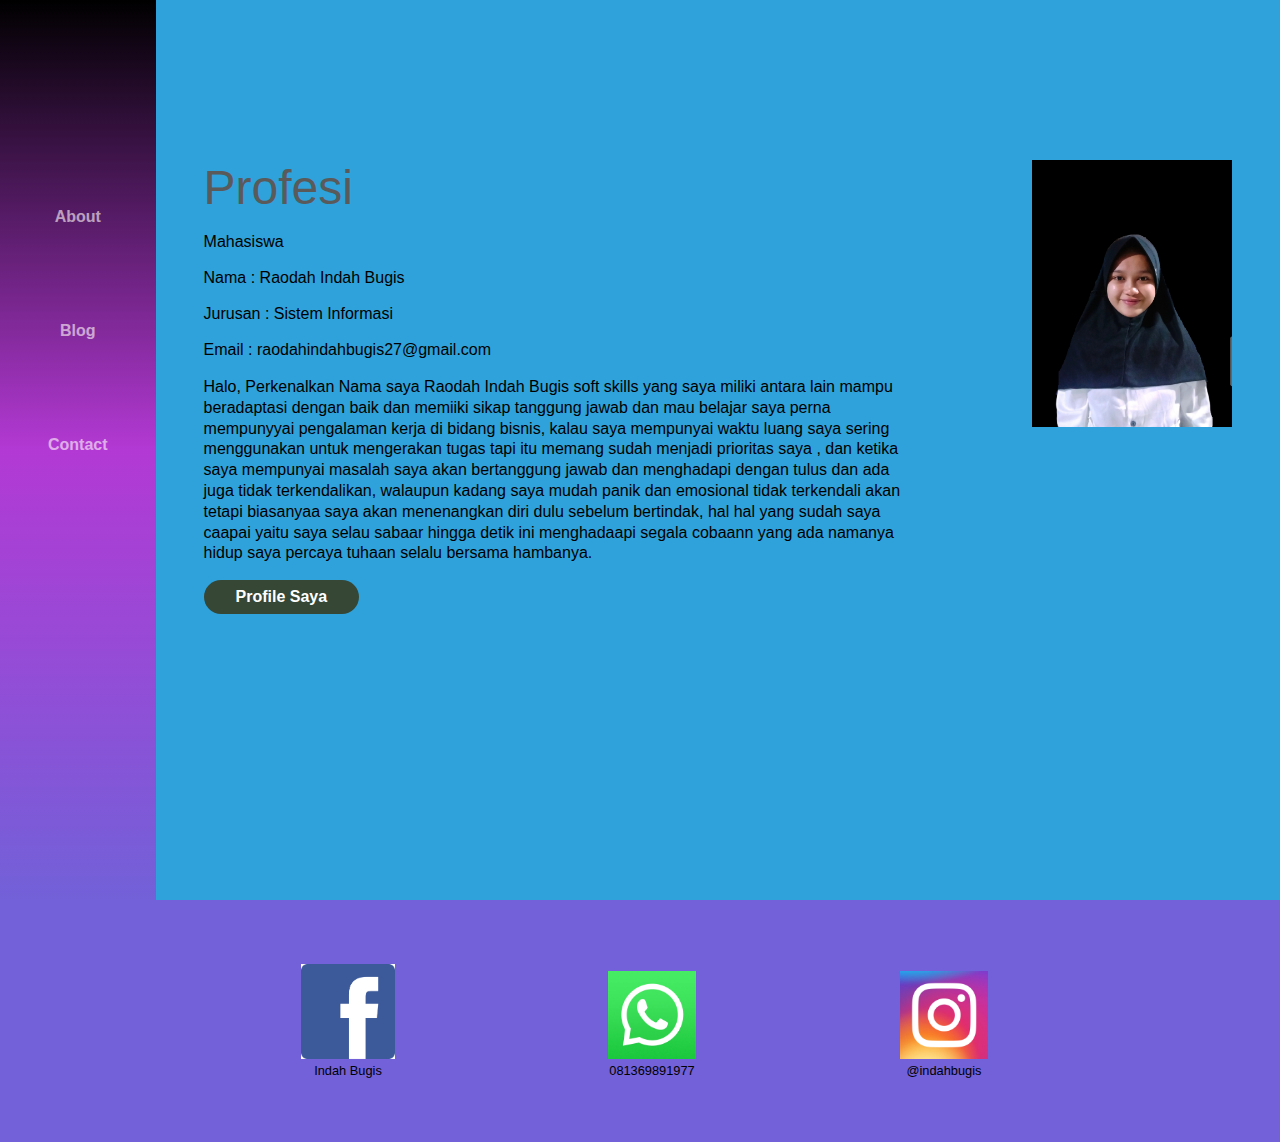
<file: index.html>
<!DOCTYPE html>
<html lang="en">
<head>
    <meta charset="UTF-8">
    <meta name="viewport" content="width=device-width, initial-scale=1.0">
    <link rel="stylesheet" href="style.css">
    <title>Website | Profile saya indah</title>
</head>
<body>
    <div class="container">
        <div class="sidebar">
            <nav>
                <ul>
                    <li><a href="">About</a></li>
                    <li><a href="">Blog</a></li>
                    <li><a href="">Contact</a></li>   
                </ul>
            </nav>
        </div>
        <main class="content">
              <section class="hero">
                  <img src="profilindah.jpg" alt="profilindah">
              <div class="hero-content">
                  <h1>Profesi</h1><br></h2>Mahasiswa</h2><br><br>   
                  </h2>Nama : Raodah Indah Bugis</h2><br><br>
                  </h2>Jurusan : Sistem Informasi</h2><br><br>
                  </h2>Email : raodahindahbugis27@gmail.com</h2><br><br>
<p>Halo, Perkenalkan Nama saya Raodah Indah Bugis soft skills yang saya miliki antara lain mampu beradaptasi dengan baik dan memiiki sikap tanggung jawab dan mau belajar saya perna mempunyyai pengalaman kerja di bidang bisnis, kalau saya mempunyai waktu luang saya sering menggunakan untuk mengerakan tugas tapi itu memang sudah menjadi prioritas saya , dan ketika saya mempunyai masalah saya akan bertanggung jawab dan menghadapi dengan tulus dan ada juga tidak terkendalikan, walaupun kadang saya mudah panik dan emosional tidak terkendali akan tetapi biasanyaa saya akan menenangkan diri dulu sebelum bertindak, hal hal yang sudah saya caapai yaitu saya selau sabaar hingga detik ini menghadaapi segala cobaann yang ada namanya hidup saya percaya tuhaan selalu bersama hambanya.</p>
<a href="" class="action-btn">Profile Saya</a>
              </div>
                </section>
        </div>
        <div class="footer">
            <footer>
            <ul>
                <li><img src="images-1.png" alt=""><p>Indah Bugis</p></a></li>
                <li><img src="images-2.jpg" alt=""><p>081369891977</p></a></li>
                <li><img src="images-3.jpg" alt=""><p>@indahbugis</p></a></li>
            </ul>
            </footer>
        </div>
    </div>    
</body>
</html>
</file>
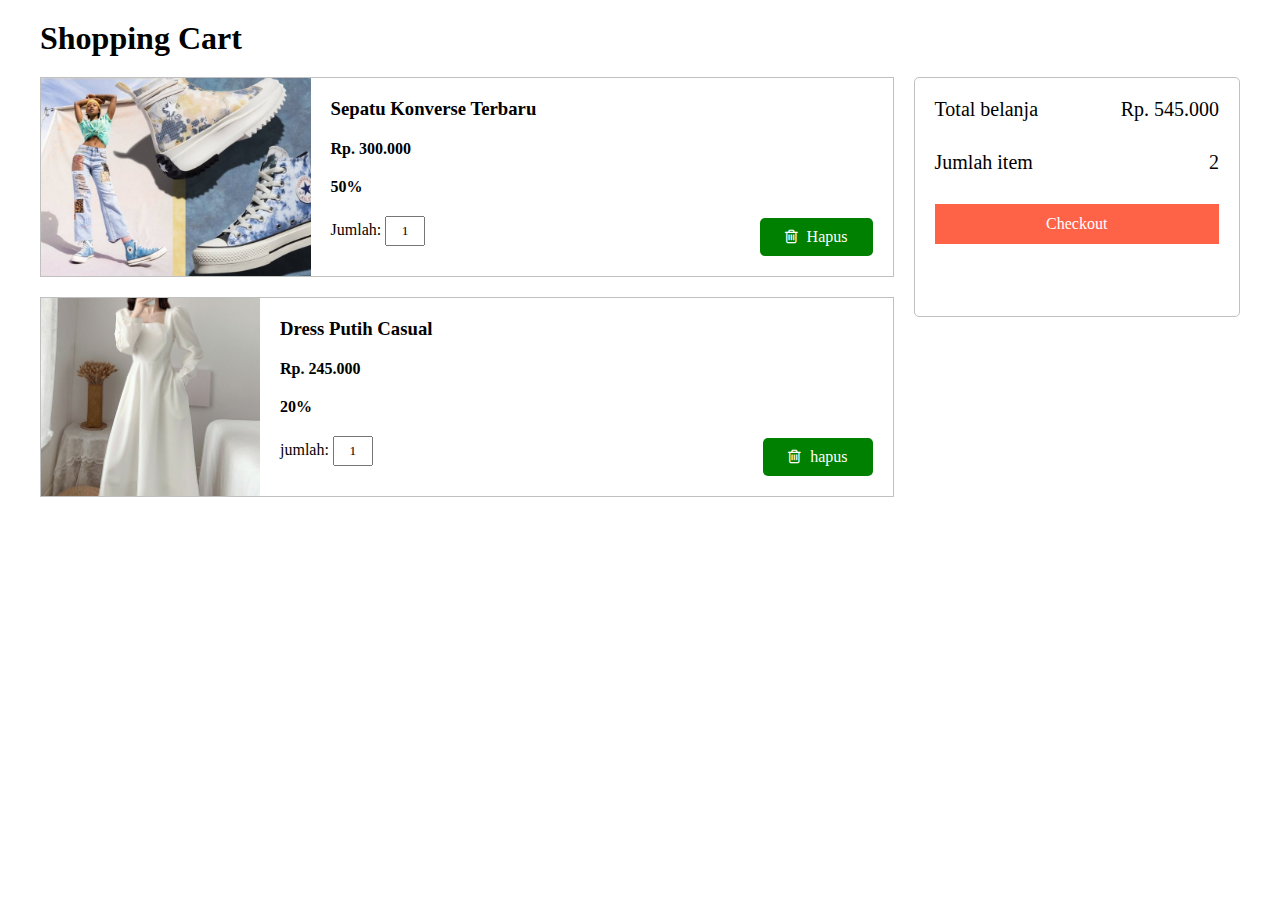
<file: cart.html>
<!DOCTYPE html>
<html>
<head>
	<title>Indah Olshop</title>
	<link rel="stylesheet" type="text/css" href="cart.css">
	<link rel="stylesheet" type="text/css" href="https://stackpath.bootstrapcdn.com/font-awesome/4.7.0/css/font-awesome.min.css">
</head>
<body>
<div class="container">
	<h1>Shopping Cart</h1>
	<div class="cart">
		<div class="products">
			<div class="product">
				<img src="sp.jpg">
				<div class="product-info">
					<h3 class="product-name"> Sepatu Konverse Terbaru</h3>
					<h4 class="product-price">Rp. 300.000</h4>
					<h4 class="product-offer">50%</h4>
					<p class="product-quantity">Jumlah: <input value="1" name="">
					<p class="product-remove">
						<i class="fa fa-trash-o" aria-hidden="true"></i>
						<span class="remove">Hapus</span>
					</p>
				</div>
			</div>
			<div class="product">
				<img src="dr.jpg">
				<div class="product-info">
					<h3 class="product-name"> Dress Putih Casual</h3>
					<h4 class="product-price">Rp. 245.000</h4>
					<h4 class="product-offer">20%</h4>
					<p class="product-quantity">jumlah: <input value="1" name="">
					<p class="product-remove">
						<i class="fa fa-trash-o" aria-hidden="true"></i>
						<span class="remove">hapus</span>
					</p>
				</div>
			</div>
		</div>
		<div class="cart-total">
			<p>
				<span>Total belanja</span>
				<span>Rp. 545.000</span>
			</p>
			<p>
				<span>Jumlah item</span>
				<span>2</span>
			</p>
			
			<a href="index.html">Checkout</a>
			
		</div>
	</div>
</div>
</body>
</html>
</file>
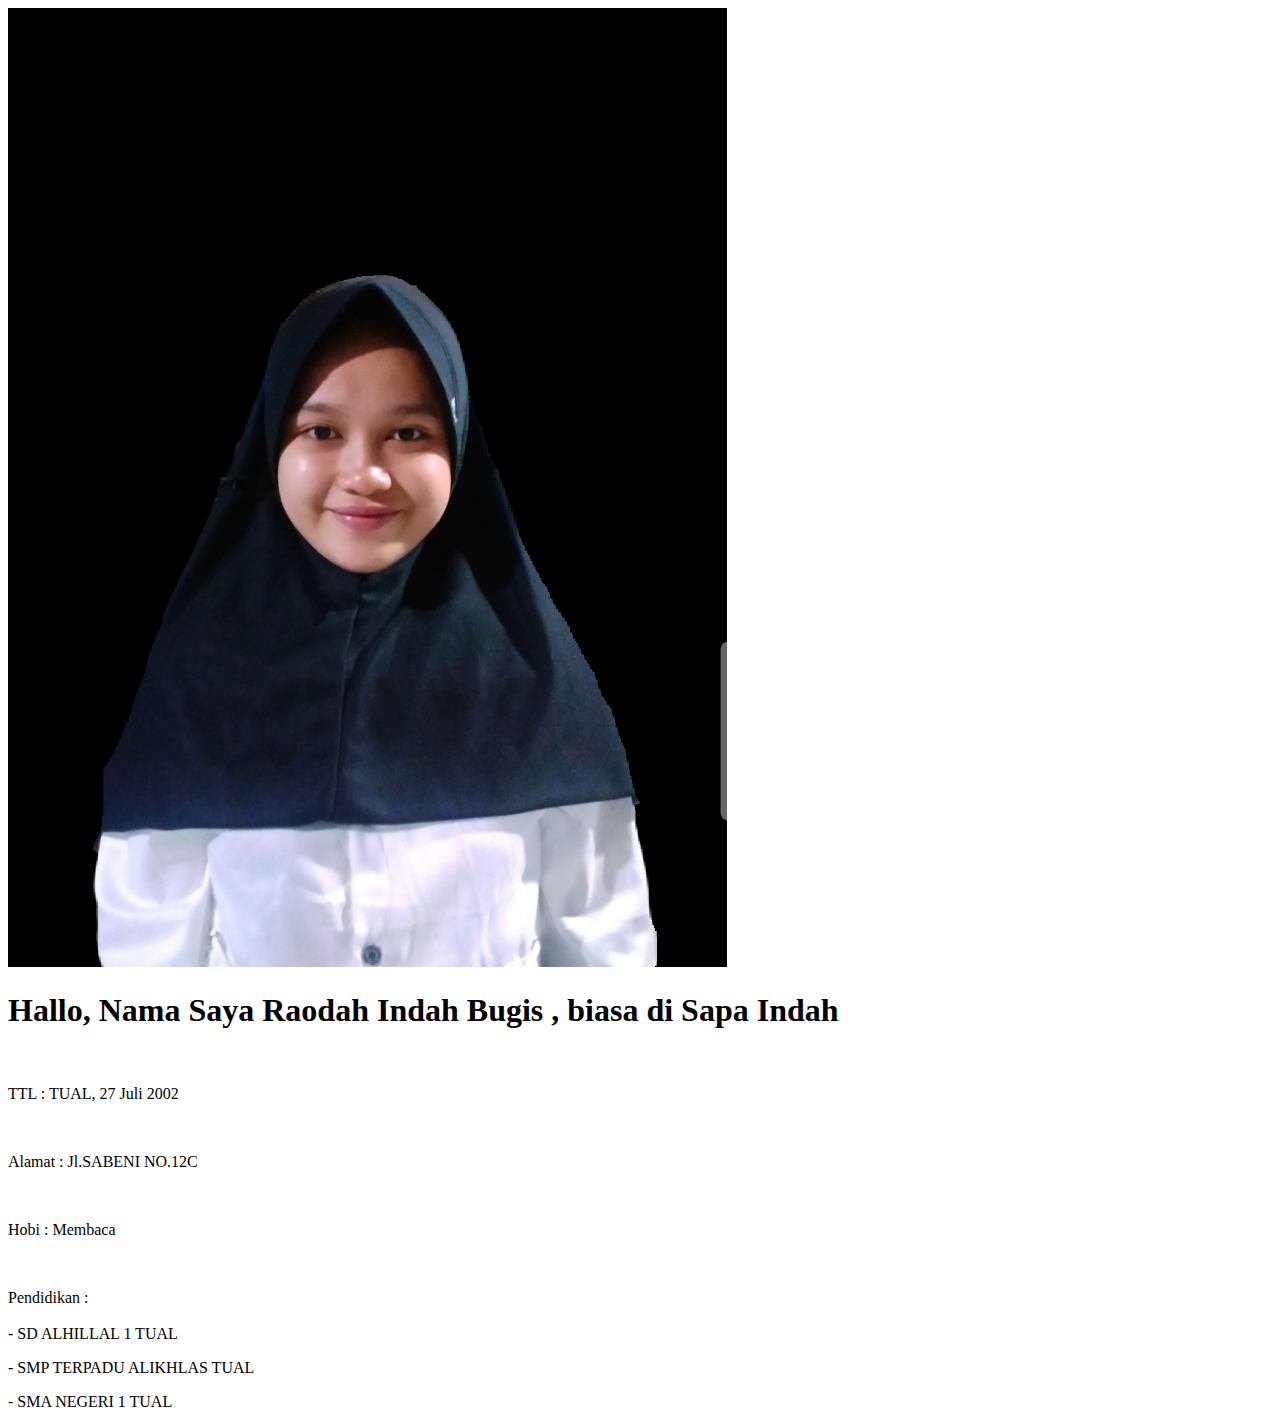
<file: cv indah.html>
<!DOCTYPE html>
<html lang="en">
<head>
    <meta charset="UTF-8">
    <meta name="viewport" content="width=device-width, initial-scale=1.0">
    <meta http-equiv="X-UA-Compatible" content="ie=edge">
    <title>CV Raodah Indah Bugis</title>
</head>
<body>
    <img src="IMG_20200730_234833.jpg" alt="foto">
    <h1>Hallo, Nama Saya Raodah Indah Bugis , biasa di Sapa Indah </h1>
    <br>
    <p>TTL : TUAL, 27 Juli 2002 </p>
    <br>
    <p>Alamat : Jl.SABENI NO.12C </p>
    <br>
    <p>Hobi : Membaca</p>
    <br>
    <p>Pendidikan :
    <br>
        <br>
    - SD ALHILLAL 1 TUAL </p>
    - SMP TERPADU ALIKHLAS TUAL </p>
    - SMA NEGERI 1 TUAL </p>
</body>
</html>
</file>
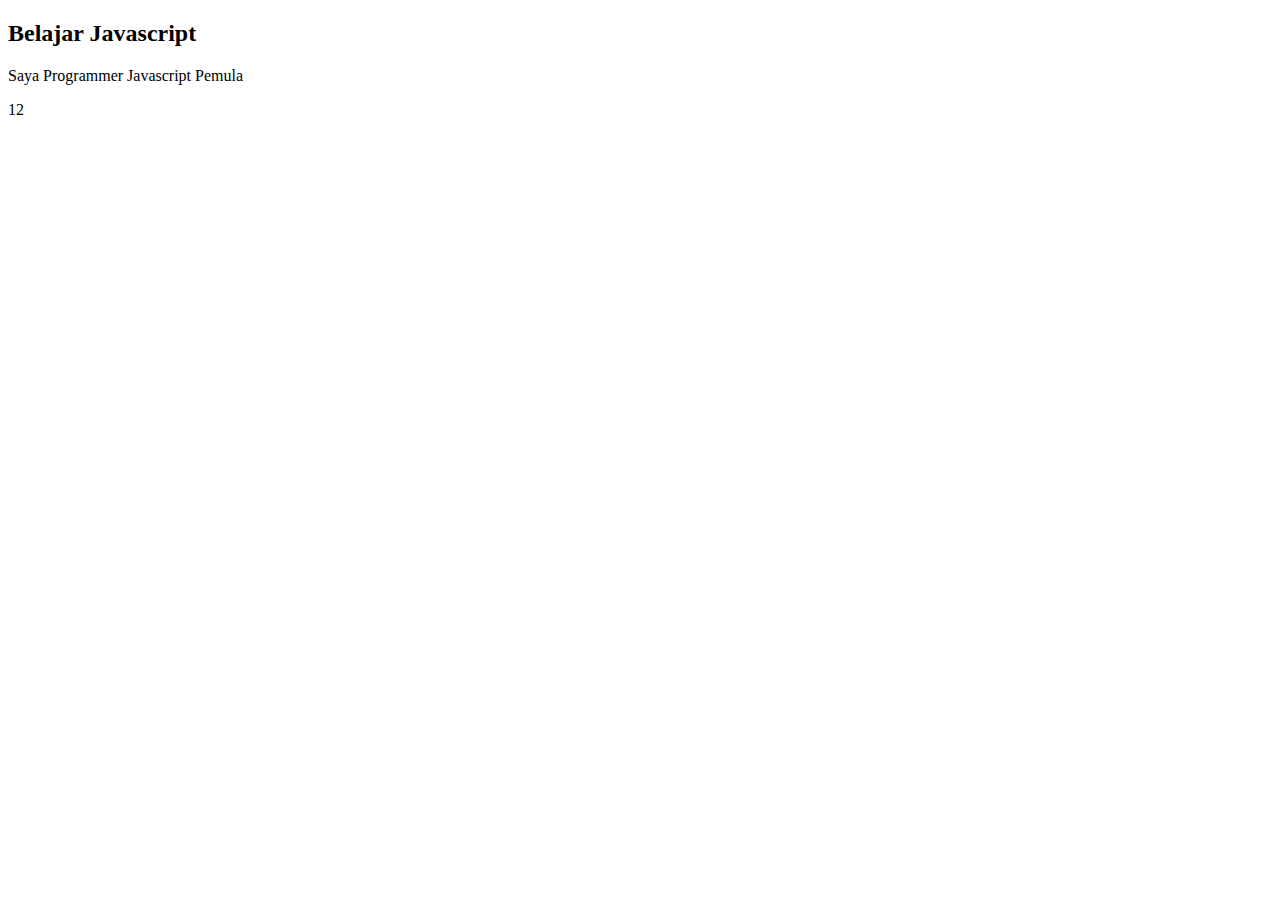
<file: PEKAN 7/1.HTML>
<!DOCTYPE html>
<html lang="en">
  <head>
    <meta http-equiv="content-type" content="text/html; charset=utf-8" />
    <meta name="viewport" content="width=device-width, initial-scale=1.0">
    <title>Latihan JS01</title>
  </head>
  <body>
    <h2>Belajar Javascript</h2>
    <p>Saya Programmer Javascript Pemula</p>
    <p id="nf"></p>
    <script type="text/javascript" charset="utf-8">
      document.getElementById('nf').innerHTML = 8 + 4;
    </script>
  </body>
</html>
</file>
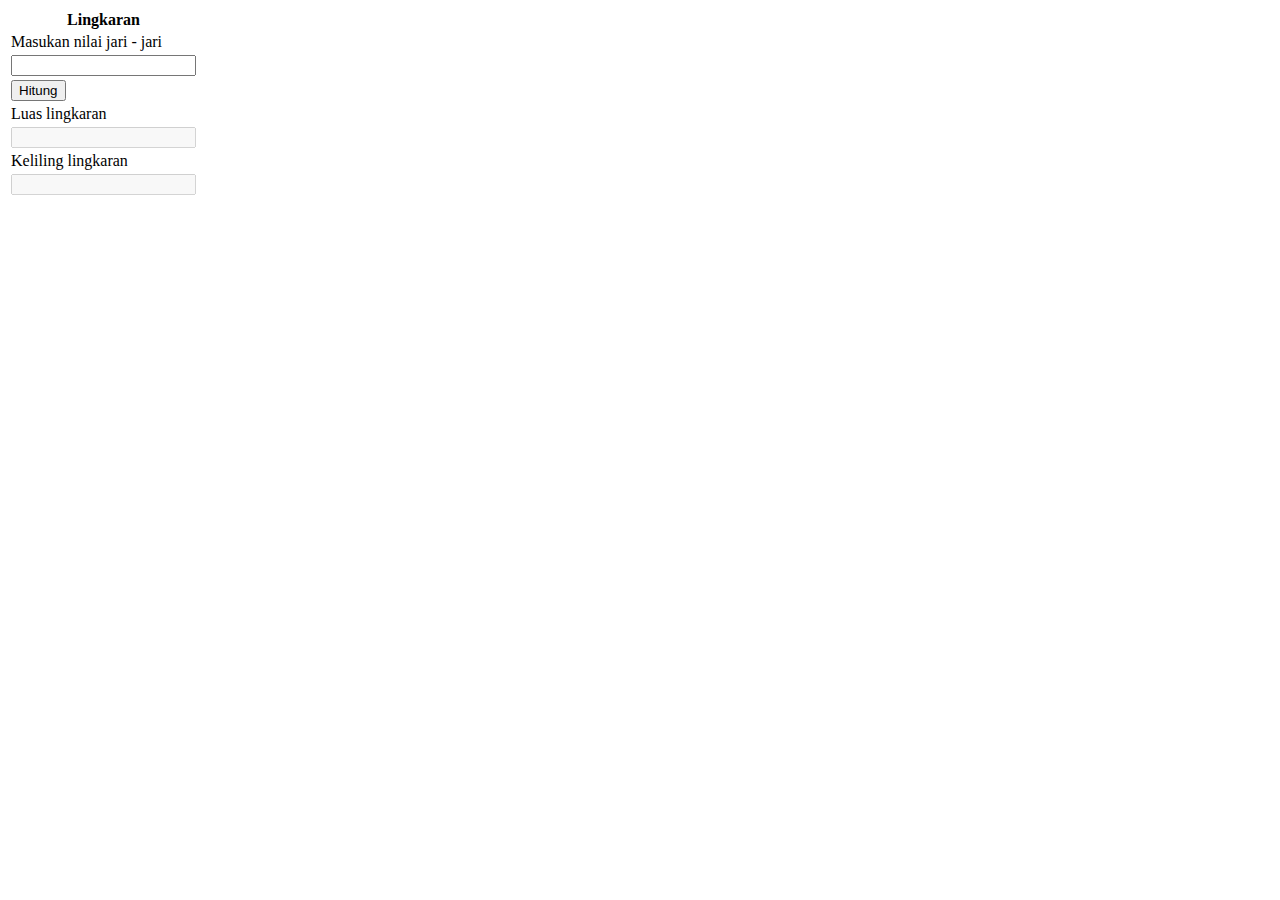
<file: PEKAN 8/1.HTML>
<!DOCTYPE html>
<html>
  <head>
    <meta http-equiv="content-type" content="text/html; charset=utf-8" />
    <meta name="viewport" content="width=device-width, initial-scale=1.0">
    <title>Menghitung Luas & Keliling Lingkaran</title>
  </head>
  <body>
    <div>
    	<table>
    		<thead>
    			<tr>
    				<th>Lingkaran</th>
    			</tr>
    		</thead>
    		<tbody>
    			<tr>
    				<td>Masukan nilai jari - jari</td>
    			</tr>
    			<tr>
    				<td><input type="text" id="r"></td>
    			</tr>
    			<tr>
    				<td><button onclick="hitung()">Hitung</button></td>
    			</tr>
    		</tbody>
    		<tfoot>
    			<tr>
    				<td>Luas lingkaran</td>
    			</tr>
    			<tr>
    				<td><input type="text" id="luas" disabled></td>
    			</tr>
    			<tr>
    				<td>Keliling lingkaran</td>
    			</tr>
    			<tr>
    				<td><input type="text" id="keliling" disabled></td>
    			</tr>
    		</tfoot>
    	</table>
    </div>
    <script type="text/javascript" charset="utf-8">
      const phi = 3.14;
      var luas;
      var keliling;
      var r;
      var d;
      function hitung() {
      	r = parseFloat(document.getElementById("r").value);
      	luas = phi * Math.pow(r,2);
      	d = 2 * r;
      	keliling = phi * d;
      	document.getElementById('luas').value = luas;
      	document.getElementById('keliling').value = keliling;
      }
    </script>
  </body>
</html>
</file>
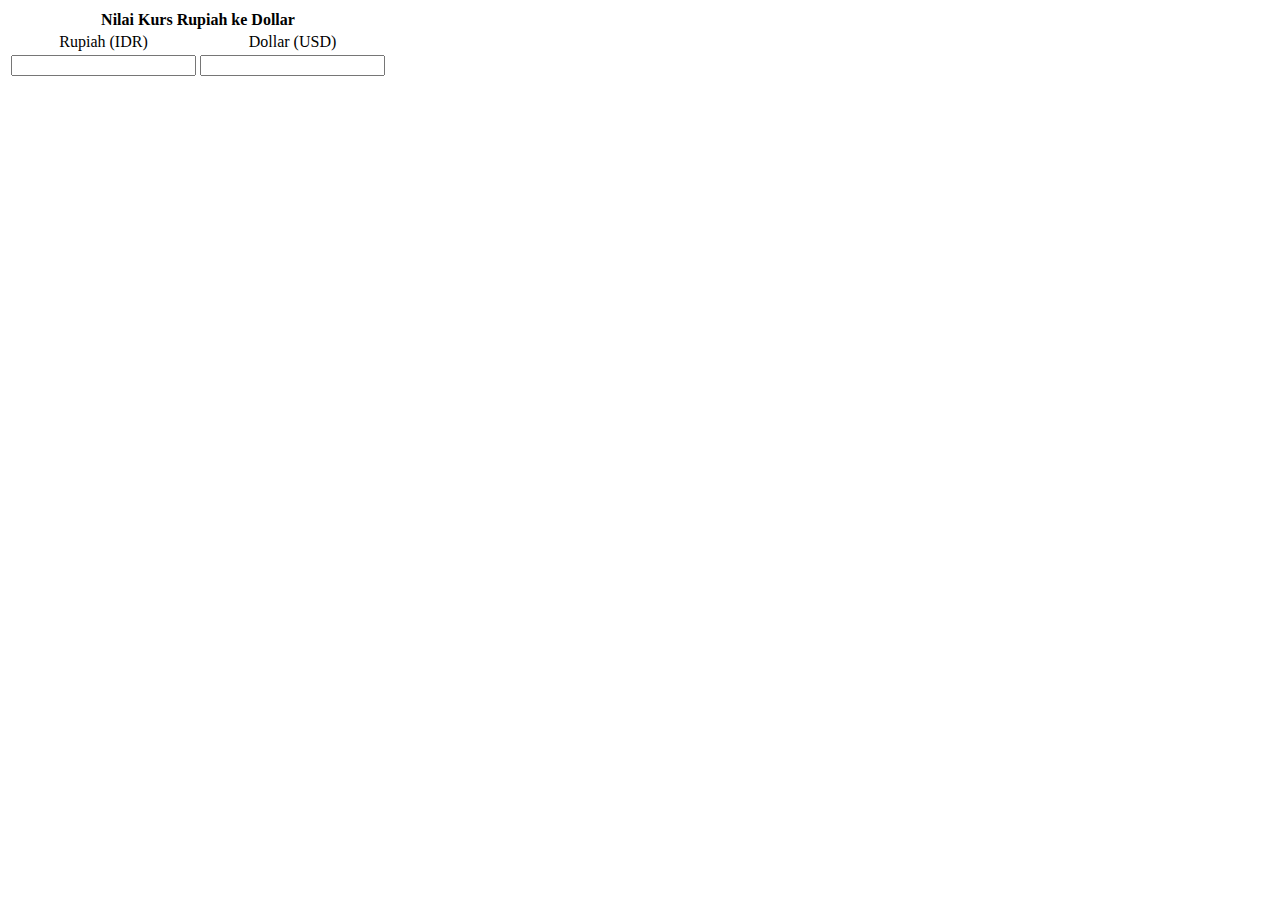
<file: PEKAN 8/2.HTML>
<!DOCTYPE html>
<html>
  <head>
    <meta http-equiv="content-type" content="text/html; charset=utf-8" />
    <meta name="viewport" content="width=device-width, initial-scale=1.0">
    <title>Menghitung Kurs Rupiah</title>
    <style type="text/css">
      td{
        text-align: center;
      }
    </style>
  </head>
  <body>
    <table>
      <thead>
        <tr>
          <th colspan="2">Nilai Kurs Rupiah ke Dollar</th>
        </tr>
      </thead>
      <tbody>
        <tr>
          <td>Rupiah (IDR)</td>
          <td>Dollar (USD)</td>
        </tr>
        <tr>
          <td><input type="text" id="rupiah" onchange="hitung()"></td>
          <td><input type="text" id="dollar"></td>
        </tr>
      </tbody>
    </table>
    <script type="text/javascript" charset="utf-8">
      function hitung(){
        let x = Number(document.getElementById("rupiah").value);
        let y = x / 14650;
        document.getElementById("dollar").value=y;
      }
    </script>
  </body>
</html>
</file>
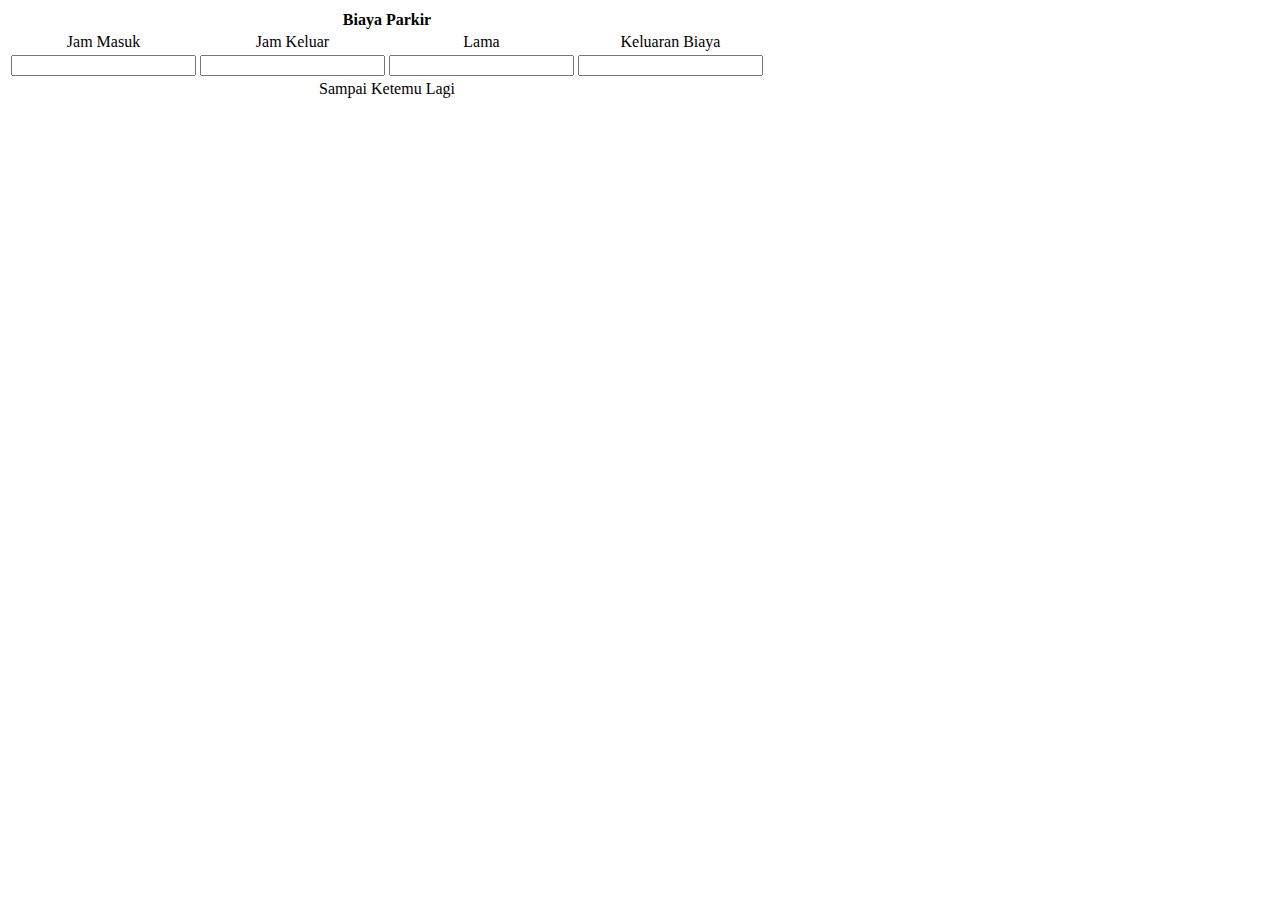
<file: PEKAN 8/3.HTML>
<!DOCTYPE html>
<html>
  <head>
    <meta http-equiv="content-type" content="text/html; charset=utf-8" />
    <meta name="viewport" content="width=device-width, initial-scale=1.0">
    <style type="text/css">
      td{
        text-align: center;
      }
    </style>
    <title>Menghitung Biaya Parkir</title>
    <script type="text/javascript" charset="utf-8">
      function hitung() {
            let jam_masuk = Number(document.getElementById("masuk").value);
            let jam_keluar = Number(document.getElementById("keluar").value);
            let selisih = jam_keluar - jam_masuk;
            let biaya = 0;
            const tarif_awal = 3000;
            const tarif_perjam = 1000;
            if (selisih <= 2) {
                biaya = tarif_awal;
            } else {
                let tambahanJam = selisih - 2;
                biaya = tarif_awal + (tarif_perjam * tambahanJam);
            }
            document.getElementById("biaya").value=biaya;
            document.getElementById("lama").value=selisih;
        }
    </script>
  </head>
  <body>
    <div>
    	<table>
    		<thead>
    			<tr>
    				<th colspan="4">Biaya Parkir</th>
    			</tr>
    		</thead>
    		<tbody>
    			<tr>
    				<td>Jam Masuk</td>
    				<td>Jam Keluar</td>
    				<td>Lama</td>
    				<td>Keluaran Biaya</td>
    			</tr>
    			<tr>
    				<td><input type="text" id="masuk" onchange="hitung()"></td>
    				<td><input type="text" id="keluar" onchange="hitung()"></td>
    				<td><input type="text" id="lama"></td>
    				<td><input type="text" id="biaya"></td>
    			</tr>
    		</tbody>
    		<tfoot>
    		  <tr>
    		    <td colspan="4">Sampai Ketemu Lagi</td>
    		  </tr>
    		</tfoot>
    	</table>
    </div>
  </body>
</html>
</file>
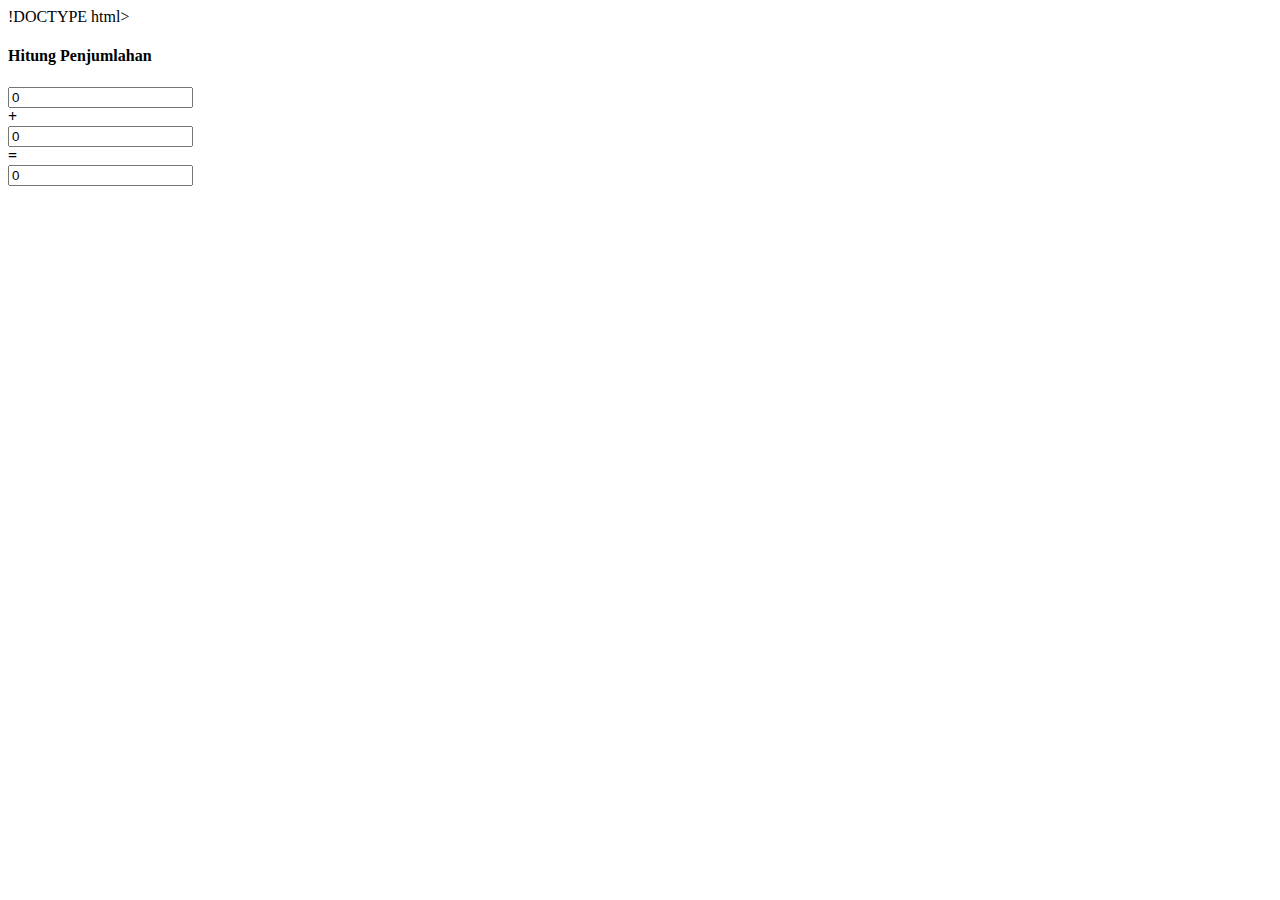
<file: PEKAN 8/4.HTML>
!DOCTYPE html>
<html>
  <head>
    <meta http-equiv="content-type" content="text/html; charset=utf-8" />
    <meta name="viewport" content="width=device-width, initial-scale=1.0">
    <title>Hitung Jumlah Dua Bilangan</title>
    <script type="text/javascript" charset="utf-8">
      function hitung(){
        let x = Number(document.getElementById("bil1").value);
        let y = Number(document.getElementById("bil2").value);
        let z = x + y;
        document.getElementById("bil3").value=z;
      }
    </script>
  </head>
  <body>
    <h4>Hitung Penjumlahan</h4>
    <form id="form2">
      <input type="text" id="bil1" value="0" onchange="hitung()"/><br />
      <b>+</b><br /><input type="text" id="bil2" value="0" onchange="hitung()"/><br />
      <b>=</b><br /><input type="text" id="bil3" value="0"/>
    </form>
  </body>
</html>
</file>
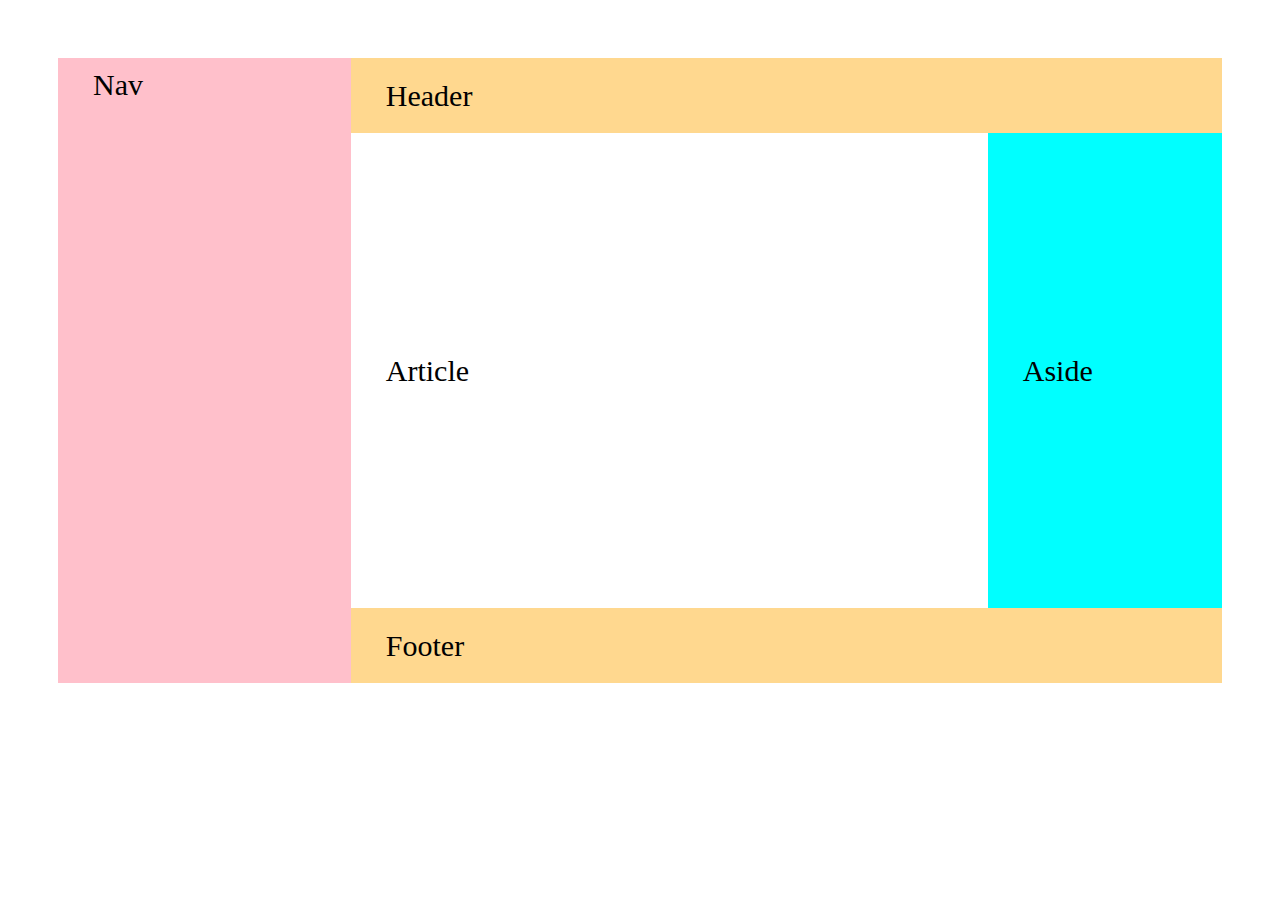
<file: PRAKTIKUM 6/6.2.HTML>
<!DOCTYPE html>
<html lang="en">

<head>
    <meta charset="UTF-8">
    <meta http-equiv="X-UA-Compatible" content="IE=edge">
    <meta name="viewport" content="width=device-width, initial-scale=1.0">
    <title>Praktikum 6.2</title>

    <style>
        .flex-container {
            display: flex;
            background-color: #f1f1f1;

        }

        .flex-container>div {
            color: black;
            width: 100px;
            margin: 0;
            text-align: start;
            font-size: 30px;
        }

        .flex-container>div>span {
            margin: 35px;
        }

        .flex-container>div>div>span {
            margin: 35px;
        }
    </style>
</head>

<body style="padding: 50px; box-sizing: border-box;">

    <div class="flex-container">
        <div style="flex-grow: 2; background-color: pink; padding-top: 10px;"><span>Nav</span>
        </div>
        <div style="flex-grow: 8; background-color: rgb(255, 216, 143);">
            <div style="background-color: rgb(255, 216, 143); line-height: 75px;"><span>Header</span></div>
            <div class="flex-container" style="background-color: pink; line-height: 475px;">
                <div style="flex-grow: 8; background-color: white;"><span>Article</span></div>
                <div style="flex-grow: 2; background-color: aqua;"><span>Aside</span></div>
            </div>
            <div style="background-color: rgb(255, 216, 143); line-height: 75px;"><span>Footer</span></div>
        </div>
    </div>

</body>

</html>
</file>
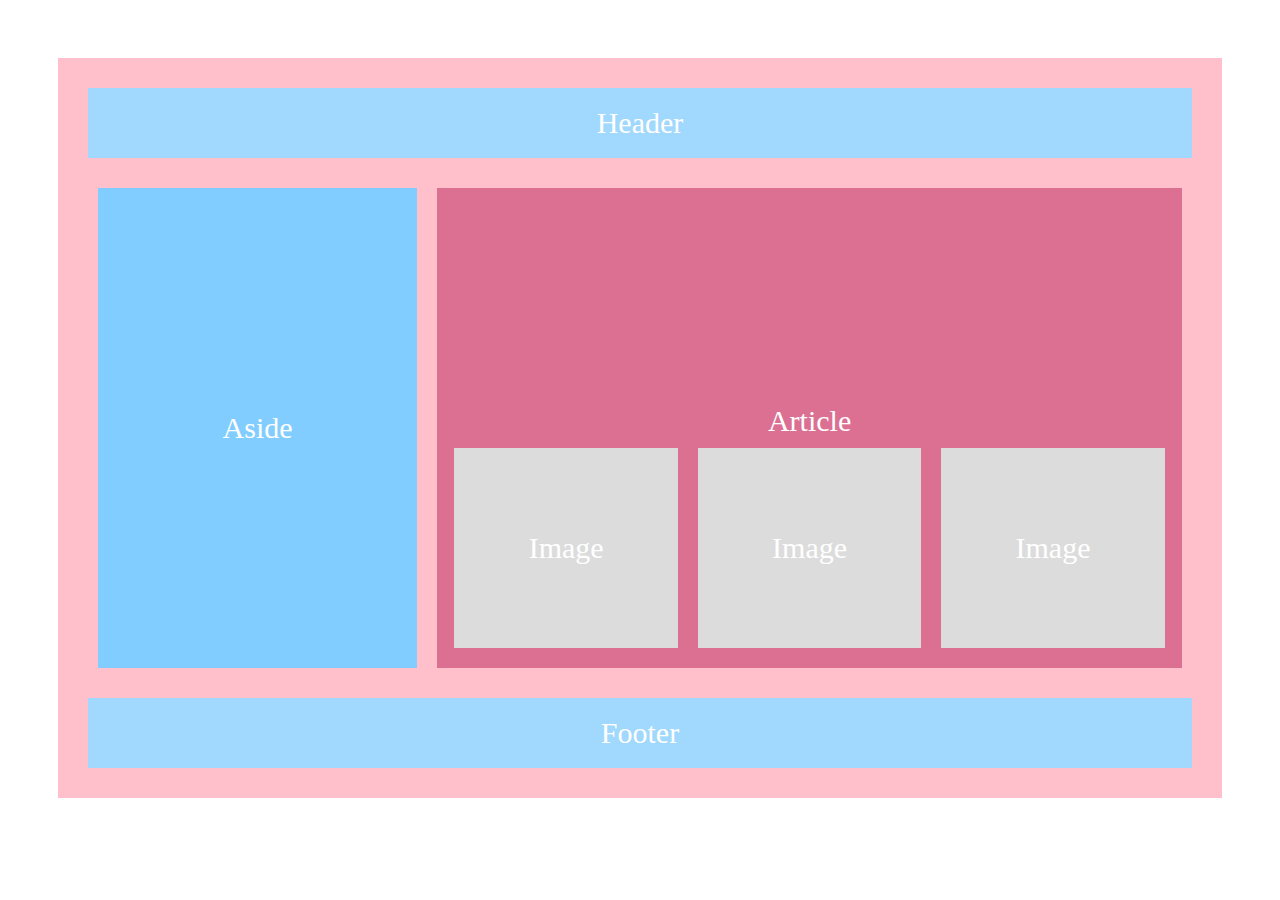
<file: PRAKTIKUM 6/6.3.HTML>
<!DOCTYPE html>
<html lang="en">

<head>
    <meta charset="UTF-8">
    <meta http-equiv="X-UA-Compatible" content="IE=edge">
    <meta name="viewport" content="width=device-width, initial-scale=1.0">
    <title>Praktikum 6.3</title>

    <style>
        .flex-container {
            display: flex;
            flex-direction: column;
            background-color: pink;
            padding: 20px;
        }

        .flex-container>div {
            color: white;
            margin: 10px;
            text-align: start;
            font-size: 30px;
            text-align: center;
        }

        .content {
            display: flex;
            height: 500px;
        }

        .content>div {
            margin: 10px;

        }

        .box1 {
            flex: 30%;
            display: flex;
            justify-content: center;
            align-items: center;
            background-color: rgb(129, 205, 255);
            ;
        }

        .box2 {
            flex: 70%;
            display: flex;
            flex-direction: column;
            justify-content: flex-end;
            background-color: palevioletred;
        }

        .item2 {
            display: flex;
            justify-content: center;
        }

        .item2>div {
            width: 30%;
            margin: 10px 10px 20px;
            line-height: 200px;
            background-color: gainsboro;
        }
    </style>
</head>

<body style="padding: 50px; box-sizing: border-box;">
    <div class="flex-container">
        <div class="header" style="background-color: rgb(161, 216, 253); line-height: 50px; padding: 10px;">Header</div>
        <div class="content">
            <div class="box1">Aside</div>

            <div class="box2" style="text-align: center;">

                <div class="item1">Article</div>

                <div class="item2">
                    <div class="image1">Image</div>
                    <div class="image2">Image</div>
                    <div class="image3">Image</div>
                </div>

            </div>

        </div>
        <div class="footer" style="background-color: rgb(161, 216, 253); line-height: 50px; padding: 10px;">Footer</div>
    </div>
</body>

</html>
</file>
<file: style.css>
* {
    margin: 0;
    padding: 0;

}

body {
    background-color: #2fa2db;
    font-family: sans-serif;
}

.content {
  grid-area: content;

}

.footer {
  grid-area: footer;
  background: rgb(114, 97, 216);
}
.container {
  font-size: 0,9.5em;
  width: 100%;
  height: 100;
  height: 100vh;
  display: grid;
  grid-template-areas: "sidebar" "content" "footer";
  grid-template-columns: 1fr;
  grid-template-rows: 130px 800px 250px;

}

.content, .sidebar, .footer{
  padding: 3em;
}

nav ul {
  margin: 0;
  padding: 0;
  display: flex;
  justify-content: space-between;
  text-align: center;
}

nav li{
  list-style: none;
  padding: 3em 0;
}

nav li a {
  color: rgb(255, 249, 249);
  font-weight: 700;
  opacity: 0.6;
  text-decoration: none;
  transition: 0.3s;
}

nav li a:hover {
  opacity: 1;
}
.hero {
  max-width: 90 px;
  margin: 0 auto;
  text-align: center;
}

.hero img {
  width: 200px;
}

.hero h1 {
  font-size: 2em;
  font-weight: 300;
  color: #5a5a5a;
}

.hero p {
  font-weight: 300;
  line-height: 1.3em;
  color: #000000;
}

.action-btn {
  display: inline-block;
  text-decoration: none;
  color: white;
  font-weight: 700;
  background: #364735;
  padding: 0.5em 2em;
  border-radius: 60px;
  margin: 1em 0;
  transition: 0.3s;
}

footer ul {
max-width: 640px;
margin: 2em auto;
padding: 0;
text-align: center;
display: flex;
flex-direction: row;

}

footer ul li {
  list-style: none;
  align-self: flex-end;
}

footer ul li a{
  text-decoration: none;
  color: #c1c6ce;
}

footer ul li img {
  width: 30%;
}

footer p {
  font-size: 0.8em;
}

@media (min-width: 1040px){
  .container {
      grid-template-areas:"sidebar content" "sidebar footer" ;
      grid-template-rows: 1fr auto ;
      grid-template-columns: 300px 1f;
  }

  nav ul{
      display: flex;
      justify-content: space-between;
      flex-direction: column;
  }
  .sidebar{
      background: linear-gradient( rgb(0, 0, 0), rgb(179, 57, 212),
      rgb(114, 97, 216)) ;
      padding-top: 10em;
  }
  .hero{
      text-align: left;
      margin: 7em 0;
  }
  .hero img {
      width: 200px;
      float: right;
  }
  .hero h1{
      font-size: 3em;
  }
  .hero p{
      width: 70%;
  }
  footer ul {
      max-width: 900px;
      margin: 0 auto;
      padding: 1em 0;
  }

  footer ul li a img {
      width: 20%;
  }
}
</file>
<file: cart.css>
*{
	font-family: 'Comfortaa', cursive;
	margin: 0;
	padding: 0;
	box-sizing: border-box;
}

.container{

	max-width: 1200px;
	margin: 0 auto;
}

.container > h1{
	padding: 20px 0;
}

.cart{
	display: flex;
}

.products{
	flex: 0.75;
}

.product{
	display: flex;
	width: 100%;
	height: 200px;
	overflow: hidden;
	border: 1px solid silver;
	margin-bottom: 20px;
}

.product:hover{
	border: none;
	box-shadow: 2px 2px 4px rgba(0,0,0,0.2);
	transform: scale(1.01);
}

.product > img{
	width: 300px;
	height: 200px;
	object-fit: cover;
}

.product > img:hover{
	transform: scale(1.04);
}

.product-info{
	padding: 20px;
	width: 100%;
	position: relative;
}

.product-name, .product-price, .product-offer{
	margin-bottom: 20px;
}

.product-remove{
	position: absolute;
	bottom: 20px;
	right: 20px;
	padding: 10px 25px;
	background-color: green;
	color: white;
	cursor: pointer;
	border-radius: 5px;
}

.product-remove:hover{
	background-color: white;
	color: green;
	font-weight: 600;
	border: 1px solid green;
}

.product-quantity > input{
	width: 40px;
	padding: 5px;
	text-align: center;
}

.fa{
	margin-right: 5px;
}

.cart-total{
	flex: 0.25;
	margin-left: 20px;
	padding: 20px;
	height: 240px;
	border: 1px solid silver;
	border-radius: 5px;
}

.cart-total p{
	display: flex;
	justify-content: space-between;
	margin-bottom: 30px;
	font-size: 20px;
}

.cart-total a{
	display: block;
	text-align: center;
	height: 40px;
	line-height: 40px;
	background-color: tomato;
	color: white;
	text-decoration: none;
}

.cart-total a:hover{
	background-color: red;

}

@media screen and (max-width: 700px){

	.remove{
		display: none;
	}
	.product{
		height: 150px;
	}
	.product > img{
	height: 150px;
		width: 200px;

	}
	.product-name, .product-price, .product-offer{
		margin-bottom: 10px;

	}

}

@media screen and (max-width: 900px){

	.cart{
		flex-direction: column;
	}

	.cart-total{
		margin-left: 0;
		margin-bottom: 20px;
	}

}

@media screen and (max-width: 1220px){

	.container{
		max-width: 95%;
	}
}
</file>
